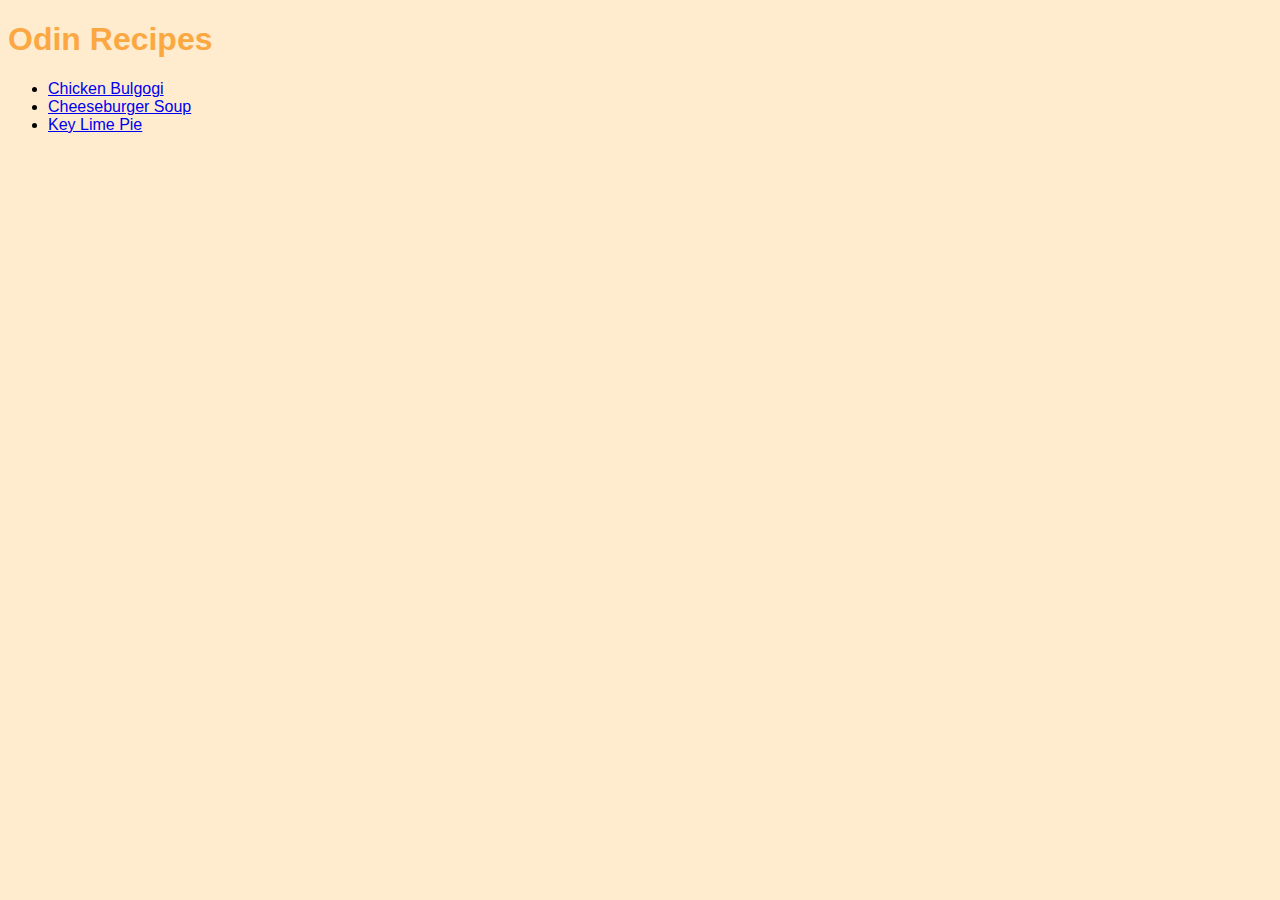
<file: index.html>
<!DOCTYPE html>

<html lang="en">

<head>
    <meta charset="UTF-8">
    <meta name="viewport" content="width=device-width, initial-scale=1.0">
    <link rel="stylesheet" href="style.css">
    <title>Odin Recipes</title>
</head>

<body>

    <h1>Odin Recipes</h1>

    <ul>
        <li><a href="./recipes/chicken-bulgogi.html">Chicken Bulgogi</a></li>
        <li><a href="./recipes/cheeseburger-soup.html">Cheeseburger Soup</a></li>
        <li><a href="./recipes/key-lime-pie.html">Key Lime Pie</a></li>
    </ul>
    
</body>

</html>
</file>
<file: style.css>
* {
    font-family: sans-serif;
}

body {
    background-color: blanchedalmond;
}

h1, h2 {
    color: rgb(252, 168, 66);
}

.photo {
    height: auto;
    width: 300px;
}

.italic {
    font-style: italic;
}
</file>
